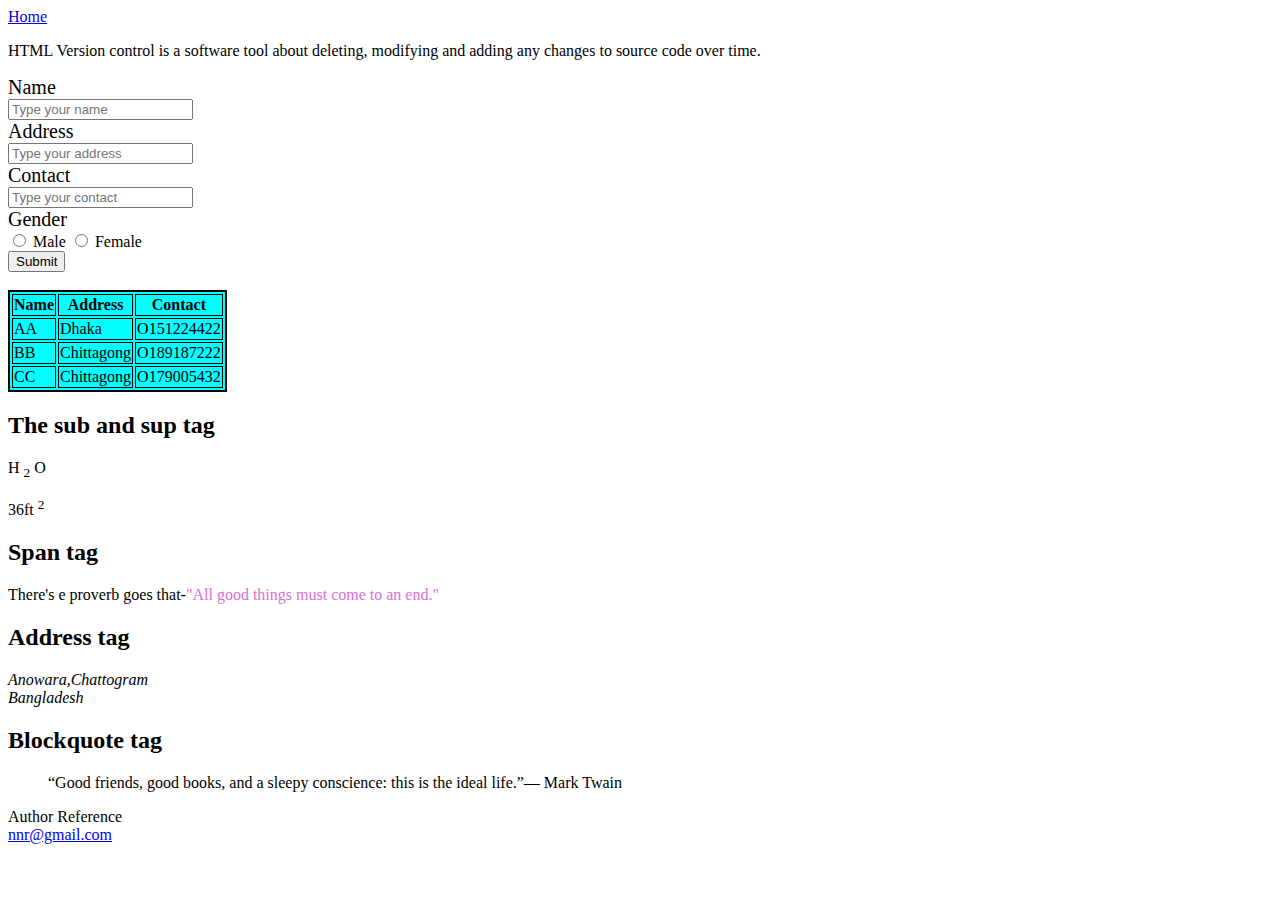
<file: pages/about.html>
<!doctype html>
	<html lang="en">
		<head>
			<meta charset="UTF-8">
			<meta name="viewport" content="width=device-width, initial-scale=1.0">
			<title>More details</title>
			<link rel="stylesheet" href="../css/form.css">
		</head>

			<body>
				<!--<h1> Introduction to HTML </h1>-->
				<a href="../index.html"> Home </a>

				<p id="bigfont"> HTML Version control is a software tool about deleting, modifying and adding any changes to source code over time. </p>

				
				<!--<a href="../index.html"> Introduction to HTML </a>-->

				<div class="wrapper">

				<form action="#" method="get" enctype="multiple/form-data">
					<label for="Type your name"> Name </label> <br>
					<input type="text" name="" placeholder="Type your name" id="Type your name"> <br>

					<label for="Type your address"> Address </label> <br>
					<input type="text" name="" placeholder="Type your address" id="Type your address"> <br>

					<label for="Type your contact"> Contact </label> <br>
					<input type="number" name="" placeholder="Type your contact" id="Type your contact"> <br>

					<label for="Gender"> Gender </label> <br>
					<input type="radio" value="Male" name="gender"><span> Male </span>
					<input type="radio" value="Female" name="gender"><span> Female </span> <br>

					<input type="submit" name="submit">
				</form>
				</div><br>

				<table>
					<tr>
					<th>Name</th>
					<th>Address</th>
					<th>Contact</th>
					</tr>
					<tr>
					<td>AA</td>
					<td>Dhaka</td>
					<td>O151224422</td>
					</tr>
					<tr>
					<td>BB</td>
					<td>Chittagong</td>
					<td>O189187222</td>
					</tr>
					<tr>
					<td>CC</td>
					<td>Chittagong</td>
					<td>O179005432</td>
					</tr>
				</table>
				<h2>The sub and sup tag</h2>

				<p> H <sub>2</sub> O </p>
				<p> 36ft <sup>2 </sup> </p>

				<h2> Span tag</h2>
				<p>There's e proverb goes that-<span style="color:orchid;">"All good things must come to an end."</span></p> 
				<h2>Address tag</h2>
				<address>
					Anowara,Chattogram<br>
					Bangladesh
				</address>
				<h2>Blockquote tag </h2>
				<blockquote cite="https://www.goodreads.com/quotes/tag/books/index.html">
					“Good friends, good books, and a sleepy conscience: this is the ideal life.”― Mark Twain
				</blockquote> 

				<footer>
  					<p>Author Reference<br>
  					<a href="mailto:nnr@gmail.com.com">nnr@gmail.com</a></p>
				</footer>

				
		
				

			</body>		
	</html>
</file>
<file: css/form.css>
label{
	font-size: 20px;
}

table {
border: 2px solid black;
background-color: aqua;

}

th,tr,td{
	border: 1px solid black;
}
</file>
